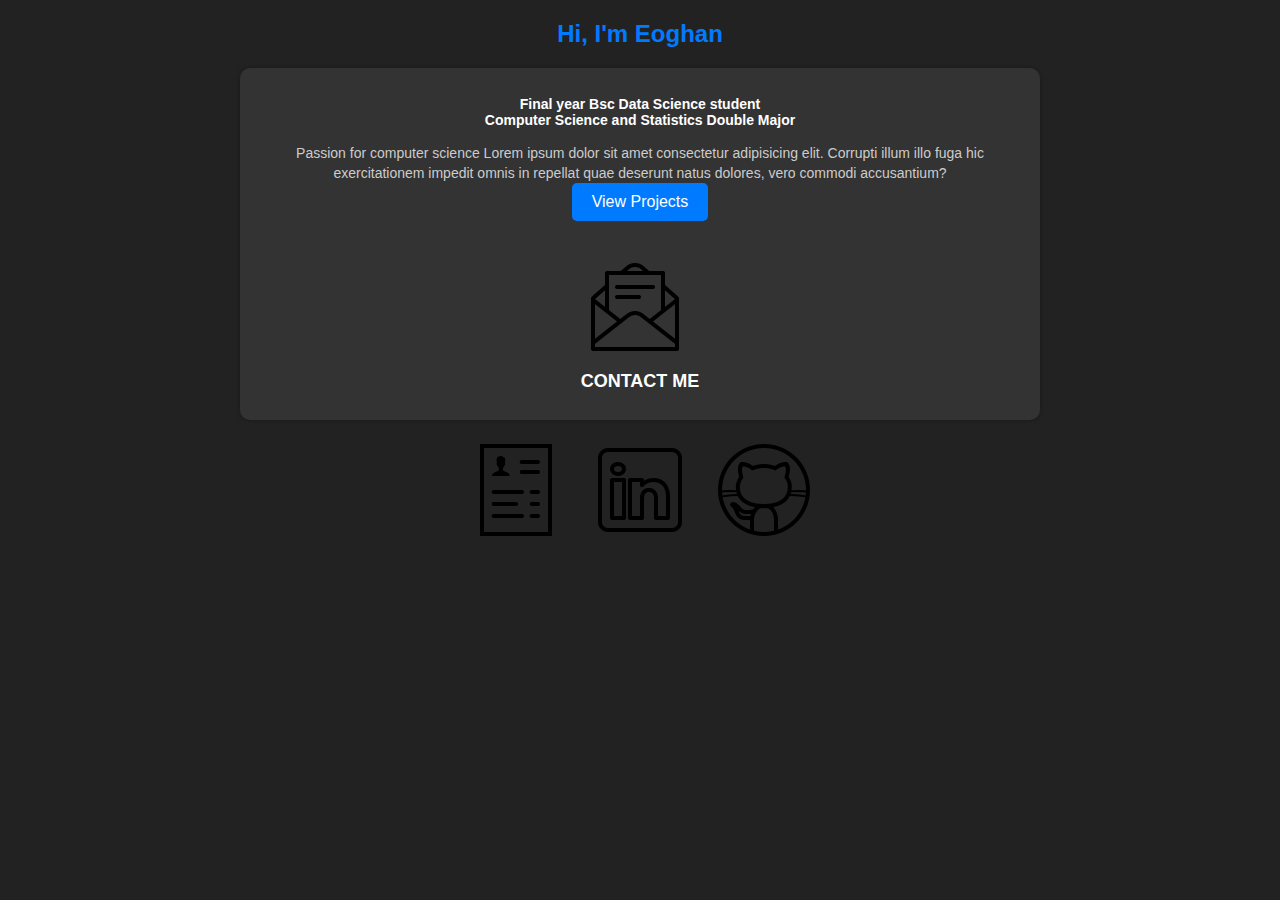
<file: index.html>
<!DOCTYPE html>
<html lang="en">
<head>
    <meta charset="UTF-8">
    <meta name="viewport" content="width=device-width, initial-scale=1.0">
    <title>Eoghan Clancy</title>
    <link rel="stylesheet" href="index.css">
</head>
<body>
    <div class = wrapper>
        <header>
            <h3>Hi, I'm Eoghan</h3>
        </header>
        <div class="main">
            <div class="main_title">
                <p>Final year Bsc Data Science student</p>
                <p>Computer Science and Statistics Double Major</p>
            </div>
            <div class="main_body">
                <p>Passion for computer science Lorem ipsum dolor sit amet consectetur adipisicing elit. Corrupti illum illo fuga hic exercitationem impedit omnis in repellat quae deserunt natus dolores, vero commodi accusantium?</p>
                <a href="projects.html">
                    <button>View Projects</button>
                </a>
            </div>
            <div class="contact">
                <a href="mailto:eoghan.clancy1@gmail.com">
                    <img src="images/icons8-email-open-100.png" alt="email-icon">
                </a>
                <h3>CONTACT ME</h3>
            </div>
        </div>
        <footer>
            <div class="colophon">
                <a href="CV_SW.html" target="_blank" class="resume">
                    <img src="images/icons8-resume-100.png" alt="resume-icon">
                </a>
                <a class = "linkedin" target="_blank" href="https://www.linkedin.com/in/eoghan-clancy-5a8329252/?originalSubdomain=ie">
                    <img src="images/icons8-linkedin-100.png" alt="">
                </a>
                <a href="https://github.com/eoghanC21" target="_blank" class="github">
                    <img src="images/icons8-github-100.png" alt="github-icon">
                </a>
            </div>
        </footer>
    </div>
</body>
</html>
</file>
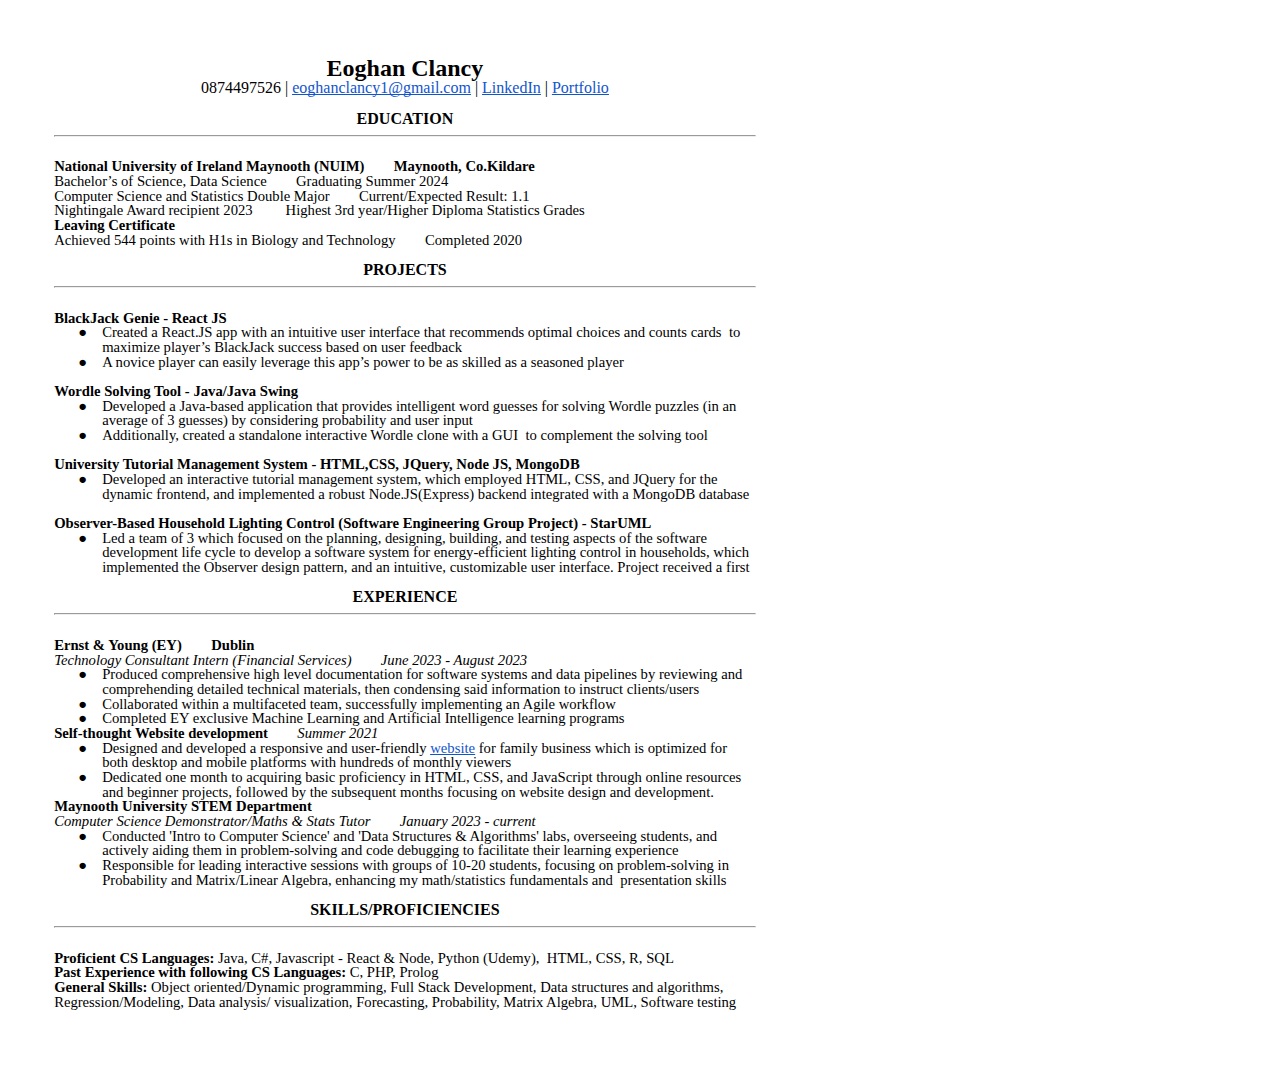
<file: CV_SW.html>
<html><head><meta content="text/html; charset=UTF-8" http-equiv="content-type"><style type="text/css">.lst-kix_4736c8z8e09-7>li:before{content:"\0025cb   "}.lst-kix_4736c8z8e09-5>li:before{content:"\0025a0   "}.lst-kix_4736c8z8e09-6>li:before{content:"\0025cf   "}ul.lst-kix_td5dl96yjyge-0{list-style-type:none}ul.lst-kix_td5dl96yjyge-1{list-style-type:none}ul.lst-kix_td5dl96yjyge-2{list-style-type:none}.lst-kix_4736c8z8e09-0>li:before{content:"\0025cf   "}.lst-kix_4736c8z8e09-8>li:before{content:"\0025a0   "}ul.lst-kix_td5dl96yjyge-3{list-style-type:none}ul.lst-kix_td5dl96yjyge-4{list-style-type:none}.lst-kix_8s1ziab6w0p5-1>li:before{content:"\0025cb   "}.lst-kix_8s1ziab6w0p5-0>li:before{content:"\0025cf   "}ul.lst-kix_dbh8ou8blulv-0{list-style-type:none}ul.lst-kix_dbh8ou8blulv-1{list-style-type:none}ul.lst-kix_dbh8ou8blulv-2{list-style-type:none}ul.lst-kix_dbh8ou8blulv-3{list-style-type:none}ul.lst-kix_dbh8ou8blulv-4{list-style-type:none}ul.lst-kix_dbh8ou8blulv-5{list-style-type:none}ul.lst-kix_dbh8ou8blulv-6{list-style-type:none}ul.lst-kix_dbh8ou8blulv-7{list-style-type:none}ul.lst-kix_dbh8ou8blulv-8{list-style-type:none}.lst-kix_8s1ziab6w0p5-2>li:before{content:"\0025a0   "}.lst-kix_8s1ziab6w0p5-3>li:before{content:"\0025cf   "}.lst-kix_8s1ziab6w0p5-5>li:before{content:"\0025a0   "}ul.lst-kix_td5dl96yjyge-5{list-style-type:none}ul.lst-kix_td5dl96yjyge-6{list-style-type:none}.lst-kix_8s1ziab6w0p5-4>li:before{content:"\0025cb   "}.lst-kix_8s1ziab6w0p5-6>li:before{content:"\0025cf   "}ul.lst-kix_td5dl96yjyge-7{list-style-type:none}ul.lst-kix_td5dl96yjyge-8{list-style-type:none}.lst-kix_4736c8z8e09-1>li:before{content:"\0025cb   "}.lst-kix_4736c8z8e09-2>li:before{content:"\0025a0   "}.lst-kix_4736c8z8e09-3>li:before{content:"\0025cf   "}.lst-kix_8s1ziab6w0p5-8>li:before{content:"\0025a0   "}.lst-kix_8s1ziab6w0p5-7>li:before{content:"\0025cb   "}.lst-kix_4736c8z8e09-4>li:before{content:"\0025cb   "}.lst-kix_29pmb5jr6m9z-3>li:before{content:"\0025cf   "}.lst-kix_29pmb5jr6m9z-5>li:before{content:"\0025a0   "}.lst-kix_td5dl96yjyge-6>li:before{content:"\0025cf   "}.lst-kix_td5dl96yjyge-8>li:before{content:"\0025a0   "}.lst-kix_29pmb5jr6m9z-0>li:before{content:"\0025cf   "}.lst-kix_29pmb5jr6m9z-4>li:before{content:"\0025cb   "}.lst-kix_td5dl96yjyge-3>li:before{content:"\0025cf   "}.lst-kix_td5dl96yjyge-7>li:before{content:"\0025cb   "}.lst-kix_29pmb5jr6m9z-1>li:before{content:"\0025cb   "}.lst-kix_td5dl96yjyge-2>li:before{content:"\0025a0   "}.lst-kix_29pmb5jr6m9z-2>li:before{content:"\0025a0   "}.lst-kix_td5dl96yjyge-1>li:before{content:"\0025cb   "}.lst-kix_29pmb5jr6m9z-8>li:before{content:"\0025a0   "}.lst-kix_5ba3327tl0ix-1>li:before{content:"\0025cb   "}.lst-kix_29pmb5jr6m9z-7>li:before{content:"\0025cb   "}.lst-kix_td5dl96yjyge-4>li:before{content:"\0025cb   "}.lst-kix_5ba3327tl0ix-0>li:before{content:"\0025cf   "}.lst-kix_3zcxwokk1i7q-8>li:before{content:"\0025a0   "}.lst-kix_29pmb5jr6m9z-6>li:before{content:"\0025cf   "}.lst-kix_td5dl96yjyge-5>li:before{content:"\0025a0   "}.lst-kix_3zcxwokk1i7q-7>li:before{content:"\0025cb   "}ul.lst-kix_epg1a35cjiv5-0{list-style-type:none}ul.lst-kix_epg1a35cjiv5-1{list-style-type:none}ul.lst-kix_epg1a35cjiv5-2{list-style-type:none}ul.lst-kix_epg1a35cjiv5-3{list-style-type:none}ul.lst-kix_epg1a35cjiv5-4{list-style-type:none}ul.lst-kix_v9oku2xhb27l-8{list-style-type:none}.lst-kix_3zcxwokk1i7q-6>li:before{content:"\0025cf   "}ul.lst-kix_epg1a35cjiv5-5{list-style-type:none}ul.lst-kix_epg1a35cjiv5-6{list-style-type:none}ul.lst-kix_v9oku2xhb27l-6{list-style-type:none}.lst-kix_5ba3327tl0ix-2>li:before{content:"\0025a0   "}.lst-kix_3zcxwokk1i7q-3>li:before{content:"\0025cf   "}ul.lst-kix_epg1a35cjiv5-7{list-style-type:none}ul.lst-kix_v9oku2xhb27l-7{list-style-type:none}ul.lst-kix_epg1a35cjiv5-8{list-style-type:none}ul.lst-kix_v9oku2xhb27l-4{list-style-type:none}.lst-kix_5ba3327tl0ix-3>li:before{content:"\0025cf   "}ul.lst-kix_v9oku2xhb27l-5{list-style-type:none}ul.lst-kix_v9oku2xhb27l-2{list-style-type:none}.lst-kix_5ba3327tl0ix-4>li:before{content:"\0025cb   "}.lst-kix_3zcxwokk1i7q-5>li:before{content:"\0025a0   "}ul.lst-kix_v9oku2xhb27l-3{list-style-type:none}ul.lst-kix_v9oku2xhb27l-0{list-style-type:none}.lst-kix_3zcxwokk1i7q-4>li:before{content:"\0025cb   "}ul.lst-kix_v9oku2xhb27l-1{list-style-type:none}.lst-kix_5ba3327tl0ix-6>li:before{content:"\0025cf   "}.lst-kix_5ba3327tl0ix-5>li:before{content:"\0025a0   "}.lst-kix_5ba3327tl0ix-7>li:before{content:"\0025cb   "}.lst-kix_td5dl96yjyge-0>li:before{content:"\0025cf   "}.lst-kix_3zcxwokk1i7q-2>li:before{content:"\0025a0   "}.lst-kix_5ba3327tl0ix-8>li:before{content:"\0025a0   "}.lst-kix_3zcxwokk1i7q-1>li:before{content:"\0025cb   "}.lst-kix_3zcxwokk1i7q-0>li:before{content:"\0025cf   "}.lst-kix_epg1a35cjiv5-0>li:before{content:"\0025cf   "}.lst-kix_epg1a35cjiv5-4>li:before{content:"\0025cb   "}.lst-kix_epg1a35cjiv5-2>li:before{content:"\0025a0   "}.lst-kix_epg1a35cjiv5-8>li:before{content:"\0025a0   "}.lst-kix_v9oku2xhb27l-1>li:before{content:"\0025cb   "}.lst-kix_dbh8ou8blulv-0>li:before{content:"\0025cf   "}.lst-kix_epg1a35cjiv5-6>li:before{content:"\0025cf   "}.lst-kix_v9oku2xhb27l-3>li:before{content:"\0025cf   "}.lst-kix_v9oku2xhb27l-7>li:before{content:"\0025cb   "}.lst-kix_v9oku2xhb27l-5>li:before{content:"\0025a0   "}.lst-kix_j84vzi1q14q7-3>li:before{content:"\0025cf   "}.lst-kix_kklgb0xnyhmo-0>li:before{content:"\0025cf   "}.lst-kix_r4124z8mfphz-4>li:before{content:"\0025cb   "}.lst-kix_j84vzi1q14q7-1>li:before{content:"\0025cb   "}.lst-kix_kklgb0xnyhmo-2>li:before{content:"\0025a0   "}.lst-kix_kklgb0xnyhmo-4>li:before{content:"\0025cb   "}.lst-kix_kklgb0xnyhmo-8>li:before{content:"\0025a0   "}.lst-kix_r4124z8mfphz-6>li:before{content:"\0025cf   "}.lst-kix_r4124z8mfphz-8>li:before{content:"\0025a0   "}.lst-kix_kklgb0xnyhmo-6>li:before{content:"\0025cf   "}ul.lst-kix_kklgb0xnyhmo-0{list-style-type:none}ul.lst-kix_kklgb0xnyhmo-1{list-style-type:none}ul.lst-kix_kklgb0xnyhmo-2{list-style-type:none}ul.lst-kix_kklgb0xnyhmo-3{list-style-type:none}ul.lst-kix_kklgb0xnyhmo-4{list-style-type:none}ul.lst-kix_kklgb0xnyhmo-5{list-style-type:none}ul.lst-kix_kklgb0xnyhmo-6{list-style-type:none}ul.lst-kix_kklgb0xnyhmo-7{list-style-type:none}.lst-kix_j84vzi1q14q7-7>li:before{content:"\0025cb   "}.lst-kix_r4124z8mfphz-2>li:before{content:"\0025a0   "}ul.lst-kix_kklgb0xnyhmo-8{list-style-type:none}.lst-kix_j84vzi1q14q7-5>li:before{content:"\0025a0   "}.lst-kix_r4124z8mfphz-0>li:before{content:"\0025cf   "}ul.lst-kix_8s1ziab6w0p5-3{list-style-type:none}ul.lst-kix_8s1ziab6w0p5-4{list-style-type:none}ul.lst-kix_8s1ziab6w0p5-5{list-style-type:none}ul.lst-kix_8s1ziab6w0p5-6{list-style-type:none}ul.lst-kix_8s1ziab6w0p5-7{list-style-type:none}ul.lst-kix_8s1ziab6w0p5-8{list-style-type:none}ul.lst-kix_4736c8z8e09-8{list-style-type:none}ul.lst-kix_4736c8z8e09-5{list-style-type:none}ul.lst-kix_4736c8z8e09-4{list-style-type:none}ul.lst-kix_8s1ziab6w0p5-0{list-style-type:none}ul.lst-kix_4736c8z8e09-7{list-style-type:none}ul.lst-kix_8s1ziab6w0p5-1{list-style-type:none}ul.lst-kix_4736c8z8e09-6{list-style-type:none}ul.lst-kix_8s1ziab6w0p5-2{list-style-type:none}ul.lst-kix_4736c8z8e09-1{list-style-type:none}ul.lst-kix_4736c8z8e09-0{list-style-type:none}ul.lst-kix_4736c8z8e09-3{list-style-type:none}ul.lst-kix_4736c8z8e09-2{list-style-type:none}ul.lst-kix_j84vzi1q14q7-1{list-style-type:none}ul.lst-kix_j84vzi1q14q7-2{list-style-type:none}ul.lst-kix_j84vzi1q14q7-3{list-style-type:none}ul.lst-kix_j84vzi1q14q7-4{list-style-type:none}ul.lst-kix_29pmb5jr6m9z-1{list-style-type:none}ul.lst-kix_j84vzi1q14q7-5{list-style-type:none}ul.lst-kix_29pmb5jr6m9z-0{list-style-type:none}ul.lst-kix_j84vzi1q14q7-6{list-style-type:none}ul.lst-kix_j84vzi1q14q7-7{list-style-type:none}ul.lst-kix_j84vzi1q14q7-8{list-style-type:none}ul.lst-kix_29pmb5jr6m9z-5{list-style-type:none}ul.lst-kix_29pmb5jr6m9z-4{list-style-type:none}ul.lst-kix_29pmb5jr6m9z-3{list-style-type:none}ul.lst-kix_29pmb5jr6m9z-2{list-style-type:none}ul.lst-kix_29pmb5jr6m9z-8{list-style-type:none}ul.lst-kix_29pmb5jr6m9z-7{list-style-type:none}ul.lst-kix_29pmb5jr6m9z-6{list-style-type:none}ul.lst-kix_j84vzi1q14q7-0{list-style-type:none}ul.lst-kix_5ba3327tl0ix-1{list-style-type:none}ul.lst-kix_5ba3327tl0ix-2{list-style-type:none}ul.lst-kix_5ba3327tl0ix-0{list-style-type:none}ul.lst-kix_5ba3327tl0ix-7{list-style-type:none}ul.lst-kix_5ba3327tl0ix-8{list-style-type:none}ul.lst-kix_5ba3327tl0ix-5{list-style-type:none}ul.lst-kix_5ba3327tl0ix-6{list-style-type:none}ul.lst-kix_5ba3327tl0ix-3{list-style-type:none}ul.lst-kix_5ba3327tl0ix-4{list-style-type:none}.lst-kix_dbh8ou8blulv-2>li:before{content:"\0025a0   "}.lst-kix_dbh8ou8blulv-4>li:before{content:"\0025cb   "}.lst-kix_dbh8ou8blulv-3>li:before{content:"\0025cf   "}.lst-kix_dbh8ou8blulv-7>li:before{content:"\0025cb   "}.lst-kix_dbh8ou8blulv-6>li:before{content:"\0025cf   "}.lst-kix_dbh8ou8blulv-5>li:before{content:"\0025a0   "}.lst-kix_dbh8ou8blulv-8>li:before{content:"\0025a0   "}.lst-kix_epg1a35cjiv5-1>li:before{content:"\0025cb   "}.lst-kix_epg1a35cjiv5-3>li:before{content:"\0025cf   "}.lst-kix_v9oku2xhb27l-0>li:before{content:"\0025cf   "}ul.lst-kix_r4124z8mfphz-6{list-style-type:none}.lst-kix_epg1a35cjiv5-5>li:before{content:"\0025a0   "}ul.lst-kix_r4124z8mfphz-5{list-style-type:none}.lst-kix_v9oku2xhb27l-4>li:before{content:"\0025cb   "}ul.lst-kix_r4124z8mfphz-4{list-style-type:none}.lst-kix_v9oku2xhb27l-2>li:before{content:"\0025a0   "}ul.lst-kix_r4124z8mfphz-3{list-style-type:none}ul.lst-kix_r4124z8mfphz-2{list-style-type:none}.lst-kix_epg1a35cjiv5-7>li:before{content:"\0025cb   "}ul.lst-kix_r4124z8mfphz-1{list-style-type:none}ul.lst-kix_r4124z8mfphz-0{list-style-type:none}.lst-kix_dbh8ou8blulv-1>li:before{content:"\0025cb   "}.lst-kix_v9oku2xhb27l-6>li:before{content:"\0025cf   "}.lst-kix_v9oku2xhb27l-8>li:before{content:"\0025a0   "}ul.lst-kix_r4124z8mfphz-8{list-style-type:none}ul.lst-kix_r4124z8mfphz-7{list-style-type:none}ul.lst-kix_3zcxwokk1i7q-8{list-style-type:none}.lst-kix_j84vzi1q14q7-2>li:before{content:"\0025a0   "}.lst-kix_j84vzi1q14q7-4>li:before{content:"\0025cb   "}ul.lst-kix_3zcxwokk1i7q-7{list-style-type:none}ul.lst-kix_3zcxwokk1i7q-6{list-style-type:none}ul.lst-kix_3zcxwokk1i7q-5{list-style-type:none}ul.lst-kix_3zcxwokk1i7q-4{list-style-type:none}ul.lst-kix_3zcxwokk1i7q-3{list-style-type:none}ul.lst-kix_3zcxwokk1i7q-2{list-style-type:none}ul.lst-kix_3zcxwokk1i7q-1{list-style-type:none}.lst-kix_r4124z8mfphz-5>li:before{content:"\0025a0   "}ul.lst-kix_3zcxwokk1i7q-0{list-style-type:none}.lst-kix_j84vzi1q14q7-0>li:before{content:"\0025cf   "}.lst-kix_j84vzi1q14q7-8>li:before{content:"\0025a0   "}.lst-kix_kklgb0xnyhmo-1>li:before{content:"\0025cb   "}.lst-kix_kklgb0xnyhmo-3>li:before{content:"\0025cf   "}.lst-kix_kklgb0xnyhmo-5>li:before{content:"\0025a0   "}.lst-kix_r4124z8mfphz-7>li:before{content:"\0025cb   "}.lst-kix_kklgb0xnyhmo-7>li:before{content:"\0025cb   "}li.li-bullet-0:before{margin-left:-18pt;white-space:nowrap;display:inline-block;min-width:18pt}.lst-kix_r4124z8mfphz-3>li:before{content:"\0025cf   "}.lst-kix_r4124z8mfphz-1>li:before{content:"\0025cb   "}.lst-kix_j84vzi1q14q7-6>li:before{content:"\0025cf   "}ol{margin:0;padding:0}table td,table th{padding:0}.c2{margin-left:36pt;padding-top:0pt;padding-left:0pt;padding-bottom:0pt;line-height:1.0;orphans:2;widows:2;text-align:left}.c1{color:#000000;font-weight:400;text-decoration:none;vertical-align:baseline;font-size:11pt;font-family:"Times New Roman";font-style:normal}.c7{color:#000000;font-weight:700;text-decoration:none;vertical-align:baseline;font-size:12pt;font-family:"Times New Roman";font-style:normal}.c4{color:#000000;font-weight:700;text-decoration:none;vertical-align:baseline;font-size:11pt;font-family:"Times New Roman";font-style:normal}.c3{padding-top:0pt;padding-bottom:0pt;line-height:1.0;orphans:2;widows:2;text-align:left;margin-right:4.5pt}.c0{padding-top:0pt;padding-bottom:0pt;line-height:1.0;orphans:2;widows:2;text-align:left;height:11pt}.c6{-webkit-text-decoration-skip:none;color:#1155cc;font-weight:400;text-decoration:underline;text-decoration-skip-ink:none;font-size:12pt;font-family:"Times New Roman"}.c8{padding-top:0pt;padding-bottom:0pt;line-height:1.0;orphans:2;widows:2;text-align:left}.c9{padding-top:0pt;padding-bottom:0pt;line-height:1.0;orphans:2;widows:2;text-align:center}.c17{color:#000000;text-decoration:none;vertical-align:baseline;font-size:18pt;font-style:normal}.c21{color:#000000;text-decoration:none;vertical-align:baseline;font-style:normal}.c14{color:#000000;text-decoration:none;vertical-align:baseline;font-size:11pt}.c19{-webkit-text-decoration-skip:none;color:#1155cc;text-decoration:underline;text-decoration-skip-ink:none}.c13{background-color:#ffffff;max-width:526.2pt;padding:36pt 34.6pt 36pt 34.6pt}.c11{font-family:"Times New Roman";font-style:italic;font-weight:400}.c16{font-weight:700;font-family:"Times New Roman"}.c15{font-weight:400;font-family:"Times New Roman"}.c12{color:inherit;text-decoration:inherit}.c5{padding:0;margin:0}.c20{height:11pt}.c18{font-size:12pt}.c10{margin-left:36pt}.title{padding-top:0pt;color:#000000;font-size:26pt;padding-bottom:3pt;font-family:"Arial";line-height:1.15;page-break-after:avoid;orphans:2;widows:2;text-align:left}.subtitle{padding-top:0pt;color:#666666;font-size:15pt;padding-bottom:16pt;font-family:"Arial";line-height:1.15;page-break-after:avoid;orphans:2;widows:2;text-align:left}li{color:#000000;font-size:11pt;font-family:"Arial"}p{margin:0;color:#000000;font-size:11pt;font-family:"Arial"}h1{padding-top:20pt;color:#000000;font-size:20pt;padding-bottom:6pt;font-family:"Arial";line-height:1.15;page-break-after:avoid;orphans:2;widows:2;text-align:left}h2{padding-top:18pt;color:#000000;font-size:16pt;padding-bottom:6pt;font-family:"Arial";line-height:1.15;page-break-after:avoid;orphans:2;widows:2;text-align:left}h3{padding-top:16pt;color:#434343;font-size:14pt;padding-bottom:4pt;font-family:"Arial";line-height:1.15;page-break-after:avoid;orphans:2;widows:2;text-align:left}h4{padding-top:14pt;color:#666666;font-size:12pt;padding-bottom:4pt;font-family:"Arial";line-height:1.15;page-break-after:avoid;orphans:2;widows:2;text-align:left}h5{padding-top:12pt;color:#666666;font-size:11pt;padding-bottom:4pt;font-family:"Arial";line-height:1.15;page-break-after:avoid;orphans:2;widows:2;text-align:left}h6{padding-top:12pt;color:#666666;font-size:11pt;padding-bottom:4pt;font-family:"Arial";line-height:1.15;page-break-after:avoid;font-style:italic;orphans:2;widows:2;text-align:left}</style></head><body class="c13 doc-content"><p class="c9"><span class="c16 c17">Eoghan Clancy</span></p><p class="c9"><span class="c15 c18">0874497526 | </span><span class="c6"><a class="c12" href="mailto:eoghanclancy1@gmail.com">eoghanclancy1@gmail.com</a></span><span class="c15 c18">&nbsp;| </span><span class="c6"><a class="c12" href="https://www.google.com/url?q=https://www.linkedin.com/in/eoghan-clancy-5a8329252&amp;sa=D&amp;source=editors&amp;ust=1694955700205961&amp;usg=AOvVaw0X7mo9E2rUWYIAZvwMYzzY">LinkedIn</a></span><span class="c15 c18">&nbsp;| </span><span class="c6"><a class="c12" href="https://www.google.com/url?q=https://eoghanc21.github.io/index.html&amp;sa=D&amp;source=editors&amp;ust=1694955700206295&amp;usg=AOvVaw0C-2cbqCwePYsy9sM3Oiub">Portfolio</a></span></p><p class="c9 c20"><span class="c21 c15 c18"></span></p><p class="c9"><span class="c7">EDUCATION</span></p><hr><p class="c9 c20"><span class="c15 c18 c21"></span></p><p class="c3"><span class="c4">National University of Ireland Maynooth (NUIM)&nbsp;&nbsp;&nbsp;&nbsp;&nbsp;&nbsp;&nbsp;&nbsp;Maynooth, Co.Kildare</span></p><p class="c3"><span class="c1">Bachelor&rsquo;s of Science, Data Science&nbsp;&nbsp;&nbsp;&nbsp;&nbsp;&nbsp;&nbsp;&nbsp;Graduating Summer 2024</span></p><p class="c3"><span class="c1">Computer Science and Statistics Double Major&nbsp;&nbsp;&nbsp;&nbsp;&nbsp;&nbsp;&nbsp;&nbsp;Current/Expected Result: 1.1</span></p><p class="c3"><span class="c1">Nightingale Award recipient 2023&nbsp;&nbsp;&nbsp;&nbsp;&nbsp;&nbsp;&nbsp;&nbsp; Highest 3rd year/Higher Diploma Statistics Grades</span></p><p class="c8"><span class="c4">Leaving Certificate&nbsp;&nbsp;&nbsp;&nbsp;&nbsp;&nbsp;&nbsp;&nbsp;</span></p><p class="c3"><span class="c1">Achieved 544 points with H1s in Biology and Technology&nbsp;&nbsp;&nbsp;&nbsp;&nbsp;&nbsp;&nbsp;&nbsp;Completed 2020</span></p><p class="c8"><span class="c4">&nbsp;&nbsp;&nbsp;&nbsp;&nbsp;&nbsp;&nbsp;&nbsp;</span></p><p class="c9"><span class="c7">PROJECTS</span></p><hr><p class="c0"><span class="c1"></span></p><p class="c8"><span class="c4">BlackJack Genie - React JS</span></p><ul class="c5 lst-kix_5ba3327tl0ix-0 start"><li class="c2 li-bullet-0"><span class="c1">Created a React.JS app with an intuitive user interface that recommends optimal choices and counts cards &nbsp;to maximize player&rsquo;s BlackJack success based on user feedback </span></li><li class="c2 li-bullet-0"><span class="c1">A novice player can easily leverage this app&rsquo;s power to be as skilled as a seasoned player</span></li></ul><p class="c0 c10"><span class="c1"></span></p><p class="c8"><span class="c16">Wordle Solving Tool - Java/Java Swing&nbsp;&nbsp;&nbsp;&nbsp;&nbsp;&nbsp;&nbsp;&nbsp;</span></p><ul class="c5 lst-kix_td5dl96yjyge-0 start"><li class="c2 li-bullet-0"><span class="c1">Developed a Java-based application that provides intelligent word guesses for solving Wordle puzzles (in an average of 3 guesses) by considering probability and user input </span></li><li class="c2 li-bullet-0"><span class="c1">Additionally, created a standalone interactive Wordle clone with a GUI &nbsp;to complement the solving tool</span></li></ul><p class="c0 c10"><span class="c1"></span></p><p class="c8"><span class="c4">University Tutorial Management System - HTML,CSS, JQuery, Node JS, MongoDB </span></p><ul class="c5 lst-kix_29pmb5jr6m9z-0 start"><li class="c2 li-bullet-0"><span class="c1">Developed an interactive tutorial management system, which employed HTML, CSS, and JQuery for the dynamic frontend, and implemented a robust Node.JS(Express) backend integrated with a MongoDB database </span></li></ul><p class="c0 c10"><span class="c1"></span></p><p class="c8"><span class="c4">Observer-Based Household Lighting Control (Software Engineering Group Project) - StarUML</span></p><ul class="c5 lst-kix_dbh8ou8blulv-0 start"><li class="c2 li-bullet-0"><span class="c15">Led a team of 3 which focused on the planning, designing, building, and testing aspects of the software development life cycle to develop a software system for energy-efficient lighting control in households, which implemented the Observer design pattern, and an intuitive, customizable user interface. Project received a first</span></li></ul><p class="c0 c10"><span class="c7"></span></p><p class="c9"><span class="c7">EXPERIENCE</span></p><hr><p class="c0"><span class="c1"></span></p><p class="c8"><span class="c4">Ernst &amp; Young (EY)&nbsp;&nbsp;&nbsp;&nbsp;&nbsp;&nbsp;&nbsp;&nbsp;Dublin</span></p><p class="c8"><span class="c11 c14">Technology Consultant Intern (Financial Services)&nbsp;&nbsp;&nbsp;&nbsp;&nbsp;&nbsp;&nbsp;&nbsp;June 2023 - August 2023</span></p><ul class="c5 lst-kix_td5dl96yjyge-0"><li class="c2 li-bullet-0"><span class="c1">Produced comprehensive high level documentation for software systems and data pipelines by reviewing and comprehending detailed technical materials, then condensing said information to instruct clients/users</span></li><li class="c2 li-bullet-0"><span class="c1">Collaborated within a multifaceted team, successfully implementing an Agile workflow &nbsp;</span></li><li class="c2 li-bullet-0"><span class="c1">Completed EY exclusive Machine Learning and Artificial Intelligence learning programs</span></li></ul><p class="c8"><span class="c16">Self-thought Website development&nbsp;&nbsp;&nbsp;&nbsp;&nbsp;&nbsp;&nbsp;&nbsp;</span><span class="c11">Summer 2021</span></p><ul class="c5 lst-kix_v9oku2xhb27l-0 start"><li class="c2 li-bullet-0"><span class="c15">Designed and developed a responsive and user-friendly </span><span class="c15 c19"><a class="c12" href="https://www.google.com/url?q=http://www.declanclancysaddlery.ie/products.html&amp;sa=D&amp;source=editors&amp;ust=1694955700211177&amp;usg=AOvVaw3lnAEt8dfA5KG4sA63GXfk">website</a></span><span class="c1">&nbsp;for family business which is optimized for both desktop and mobile platforms with hundreds of monthly viewers </span></li><li class="c2 li-bullet-0"><span class="c1">Dedicated one month to acquiring basic proficiency in HTML, CSS, and JavaScript through online resources and beginner projects, followed by the subsequent months focusing on website design and development.</span></li></ul><p class="c8"><span class="c4">Maynooth University STEM Department&nbsp;&nbsp;&nbsp;&nbsp;&nbsp;&nbsp;&nbsp;&nbsp;</span></p><p class="c8"><span class="c14 c11">Computer Science Demonstrator/Maths &amp; Stats Tutor&nbsp;&nbsp;&nbsp;&nbsp;&nbsp;&nbsp;&nbsp;&nbsp;January 2023 - current</span></p><ul class="c5 lst-kix_r4124z8mfphz-0 start"><li class="c2 li-bullet-0"><span class="c15">Conducted &#39;Intro to Computer Science&#39; and &#39;Data Structures &amp; Algorithms&#39; labs, overseeing students, and actively aiding them in problem-solving and code debugging to facilitate their learning experience</span></li></ul><ul class="c5 lst-kix_8s1ziab6w0p5-0 start"><li class="c2 li-bullet-0"><span class="c1">Responsible for leading interactive sessions with groups of 10-20 students, focusing on problem-solving in Probability and Matrix/Linear Algebra, enhancing my math/statistics fundamentals and &nbsp;presentation skills</span></li></ul><p class="c0"><span class="c1"></span></p><p class="c9"><span class="c7">SKILLS/PROFICIENCIES </span></p><hr><p class="c9 c20"><span class="c4"></span></p><p class="c8"><span class="c16">Proficient CS Languages: </span><span class="c1">Java, C#, Javascript - React &amp; Node, Python (Udemy), &nbsp;HTML, CSS, R, SQL</span></p><p class="c8"><span class="c16">Past Experience with following CS Languages: </span><span class="c1">C, PHP, Prolog</span></p><p class="c8"><span class="c16">General Skills: </span><span class="c15">Object oriented/Dynamic programming, Full Stack Development, Data structures and algorithms, Regression/Modeling, Data analysis/ visualization, Forecasting, Probability, Matrix Algebra, UML, Software testing</span></p></body></html>
</file>
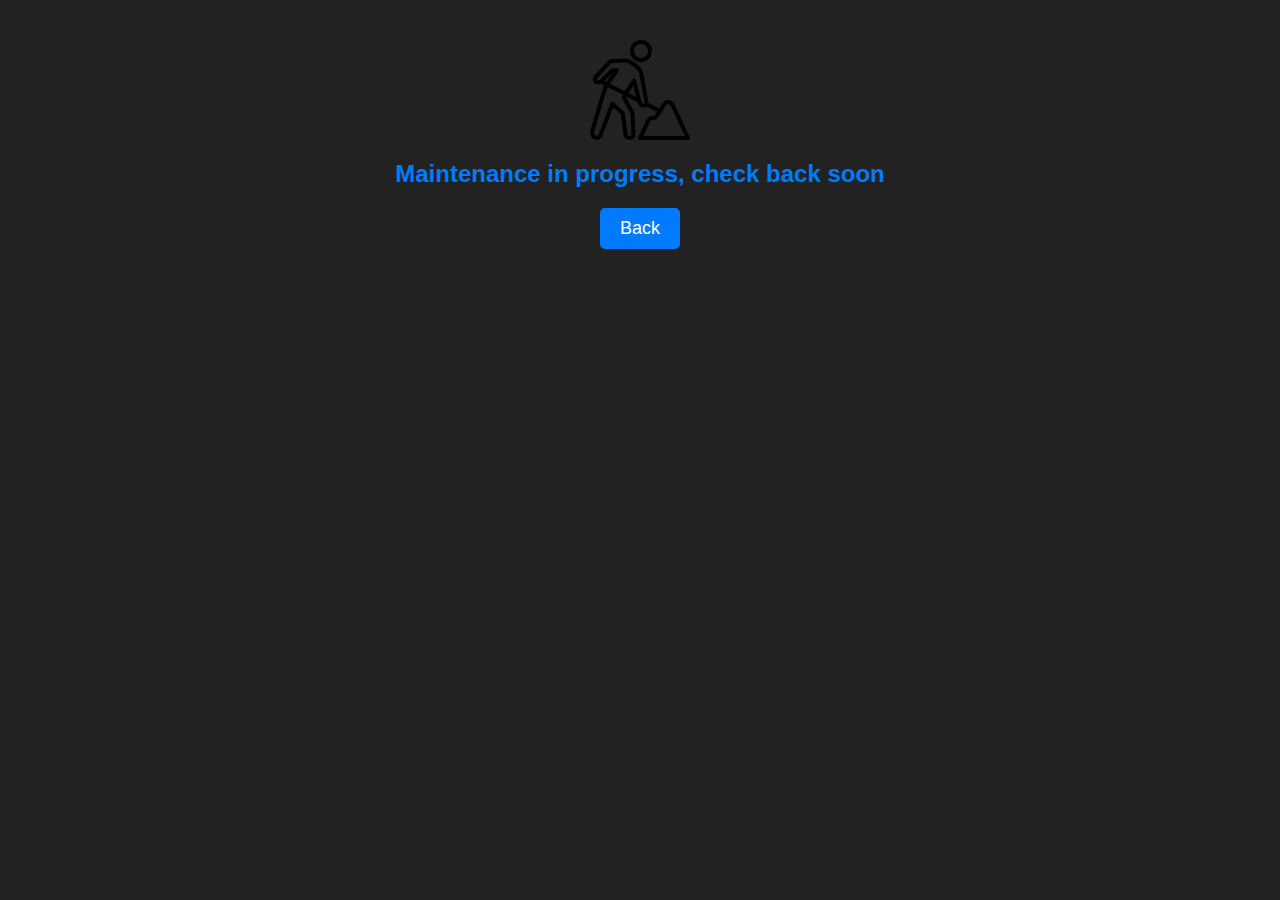
<file: projects.html>
<!DOCTYPE html>
<html lang="en">
<head>
    <meta charset="UTF-8">
    <meta name="viewport" content="width=device-width, initial-scale=1.0">
    <link rel="stylesheet" href="projects.css">
    <title>Eoghan Clancy's Projects</title>
</head>
<body>
    <img src="images/icons8-construction-100.png" alt="">
    <h3>Maintenance in progress, check back soon</h3>
    <a href="index.html">
        <button>Back</button>
    </a>
</body>
</html>
</file>
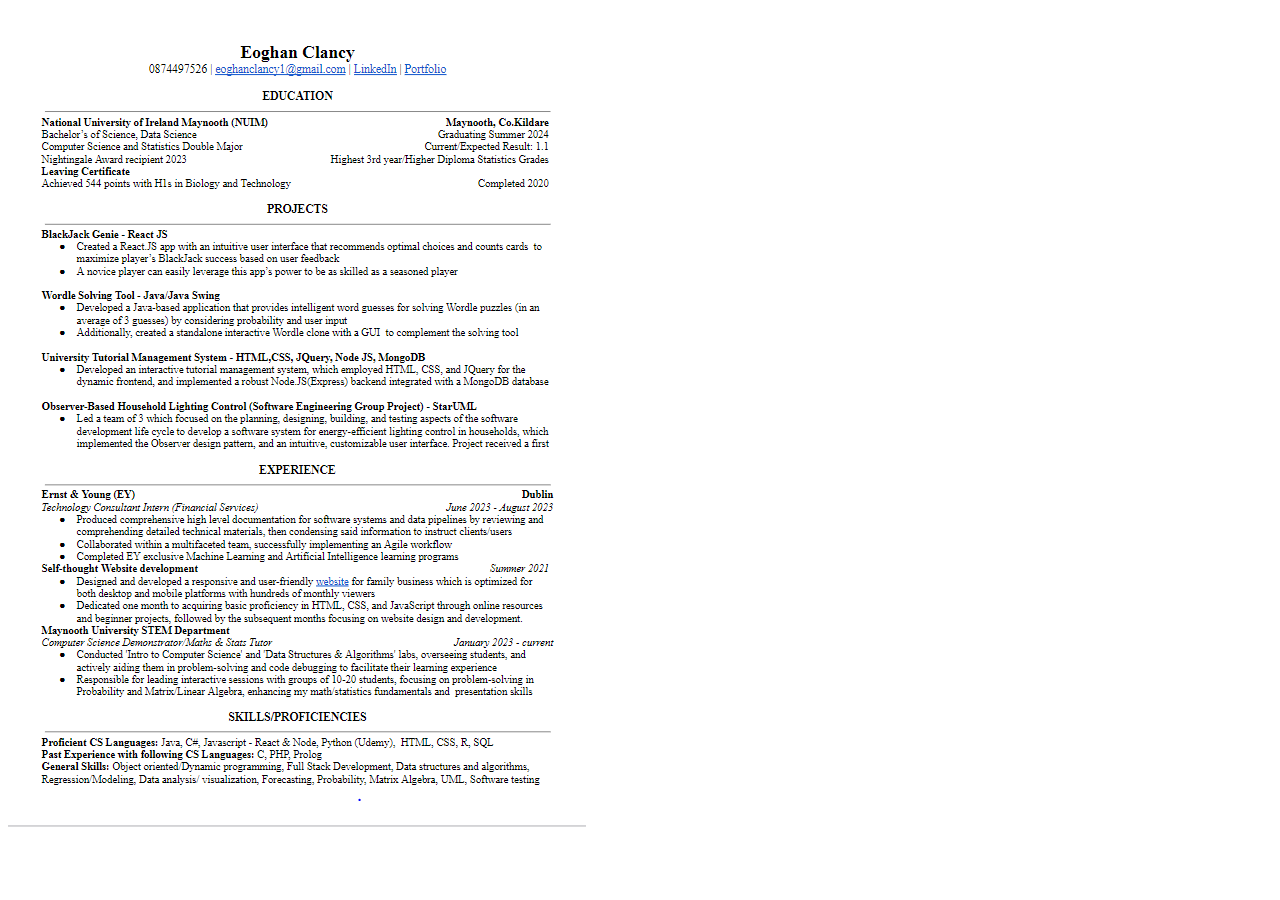
<file: resume.html>
<!DOCTYPE html>
<html lang="en">
<head>
    <meta charset="UTF-8">
    <meta name="viewport" content="width=device-width, initial-scale=1.0">
    <title>Eoghan Clancy's Resume</title>
</head>
<body>
    <img src="images/CV_img.PNG" alt="CV">
</body>
</html>
</file>
<file: index.css>
/* Reset some default styles */
body, h1, h2, h3, p {
    margin: 0;
    padding: 0;
}

/* Set a dark background color */
body {
    background-color: #222;
    font-family: Arial, sans-serif;
    color: #fff;
    text-align: center;
    padding: 20px;
}

/* Style the wrapper div */
.wrapper {
    max-width: 800px; /* Adjust the maximum width as needed */
    margin: 0 auto;
}

/* Style the header section */
header {
    margin-bottom: 20px;
}

header h3 {
    font-size: 24px;
    color: #007bff; /* Change the color as desired */
}

/* Style the main content */
.main {
    background-color: #333;
    border-radius: 10px;
    padding: 20px;
    box-shadow: 0 0 5px rgba(0, 0, 0, 0.3);
}

.main div{
    padding: .5rem;
}

/* Style the main title */
.main_title p {
    font-size: 14px;
    font-weight: bold;
    color: #fff;
}

/* Style the main body */
.main_body p {
    font-size: 14px;
    color: #ccc; /* Change the color as desired */
    line-height: 1.4;
}

/* Style the "View Projects" button */
.main_body a button {
    background-color: #007bff;
    color: #fff;
    border: none;
    padding: 10px 20px;
    font-size: 16px;
    border-radius: 5px;
    text-decoration: none;
    cursor: pointer;
    transition: background-color 0.3s;
}

.main_body a button:hover {
    background-color: #0056b3; /* Darker shade on hover */
}

/* Style the contact section */
.contact {
    margin-top: 20px;
}

.contact a {
    display: inline-block;
    margin-right: 10px;
}

.contact h3 {
    font-size: 18px;
    color: #fff;
    margin-top: 10px;
}

/* Style the footer section */
footer {
    margin-top: 20px;
}

/* Style the colophon (social icons) */
.colophon a {
    display: inline-block;
    margin: 0 10px;
}
</file>
<file: projects.css>
/* Reset some default styles */
body, h1, h2, h3, p, a {
    margin: 0;
    padding: 0;
    text-decoration: none;
}

/* Set a dark background color */
body {
    background-color: #222;
    font-family: Arial, sans-serif;
    color: #fff;
    text-align: center;
    padding: 20px;
}

/* Style the construction image */
img {
    width: 100px; /* Adjust the image size as needed */
    margin: 20px auto;
    display: block;
}

/* Style the maintenance message */
h3 {
    font-size: 24px;
    color: #007bff; /* Change the color as desired */
    margin-top: 20px;
}

/* Style the "Back" button */
a {
    margin-top: 20px;
    display: inline-block;
}

button {
    background-color: #007bff;
    color: #fff;
    border: none;
    padding: 10px 20px;
    font-size: 18px;
    border-radius: 5px;
    cursor: pointer;
    transition: background-color 0.3s;
}

button:hover {
    background-color: #0056b3; /* Darker shade on hover */
}
</file>
